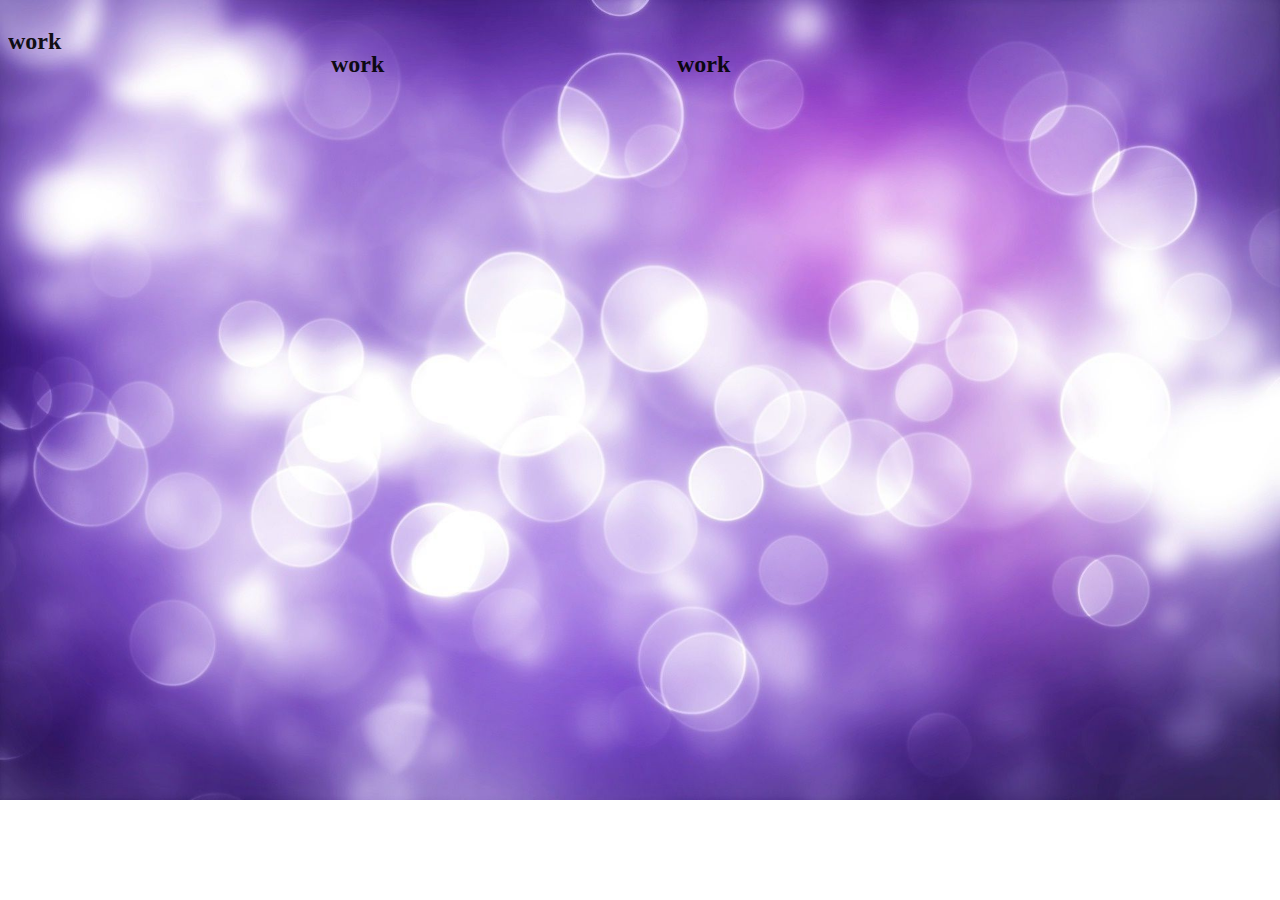
<file: home.html>
<!DOCTYPE html>
<html lang="en">
<head>
    <meta charset="UTF-8">
    <meta name="viewport" content="width=device-width, initial-scale=1.0">
    <title>Document</title>
    <link rel="stylesheet" href="home.css">
</head>
<body>
    
    <div class="container">
        <div class="card" id="card1"><h2>work</h2>
    </div>
    <div class="container">
        <div class="card" id="card2"><h2>work</h2>
    </div>
    <div class="container">
        <div class="card" id="card3"><h2>work</h2>
    </div>
</body>
</html>
</file>
<file: home.css>
body{
    background-image: url(pic3.jpg);
    background-repeat: no-repeat;
    background-size: cover;
    opacity: 0.9;

}
.container{
    display: flex;
    
}
.card{
    height: 300px;
    width: 300px;
    margin: 23px;
    padding: 0;
    border: 10px  ;
}
#card1{
    margin: 0;
    padding: 0;
}
#card2{
    
}
</file>
